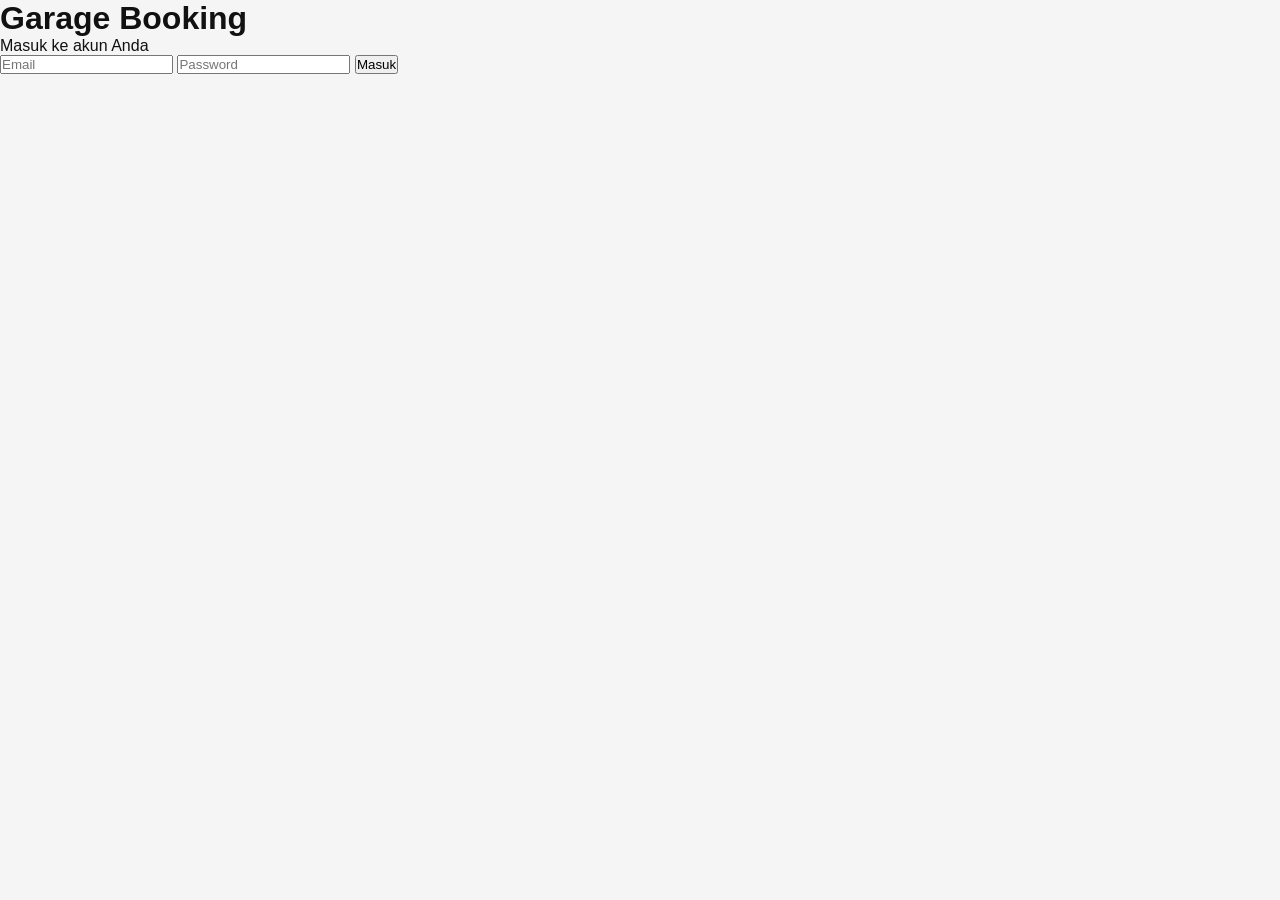
<file: pages/login.html>
<!DOCTYPE html>
<html lang="id">
<head>
    <meta charset="UTF-8">
    <meta name="viewport" content="width=device-width, initial-scale=1.0">

    <title>Login - Garage Booking</title>

    <link rel="stylesheet" href="../style.css">
</head>

<body>

    <main class="auth-page">

        <div class="auth-card">

            <h1>Garage Booking</h1>

            <p>Masuk ke akun Anda</p>

            <form id="loginForm">

                <input
                    type="email"
                    id="email"
                    placeholder="Email"
                    required
                >

                <input
                    type="password"
                    id="password"
                    placeholder="Password"
                    required
                >

                <button type="submit">
                    Masuk
                </button>

            </form>

        </div>

    </main>

    <script src="../script.js"></script>

</body>
</html>
</file>
<file: style.css>
* {
    margin: 0;
    padding: 0;
    box-sizing: border-box;
}

body {
    font-family: Arial, sans-serif;
    background: #f5f5f5;
    color: #111;
}

/* NAVBAR */

.navbar {
    background: #000;
    color: #fff;
}

/* BUTTON */

.btn-primary {
    background: #dc2626;
    color: #fff;
}

/* dan seterusnya */
</file>
